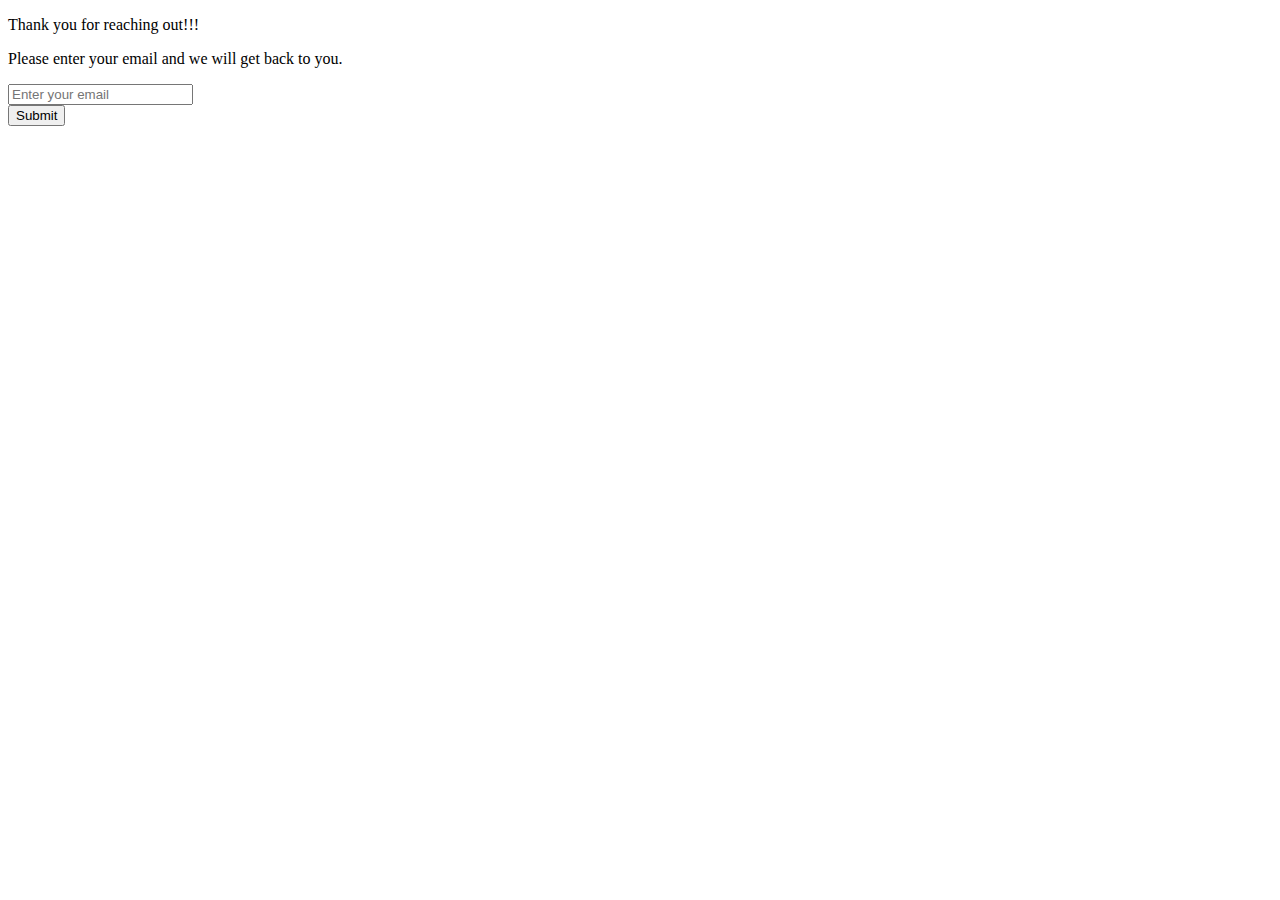
<file: contact.html>
<!DOCTYPE html>
<html>
    <head>
        <title>Contact</title>
    </head>
    <body>
        <p>Thank you for reaching out!!!</p>
        <p>Please enter your email and we will get back to you.</p>
        <form action="index.html">
            <label for="email"></label>
            <input type="email" name="email" id="email" placeholder="Enter your email" required><br>
            <input type="submit" value="Submit">
        </form>
    </body>
</html>
</file>
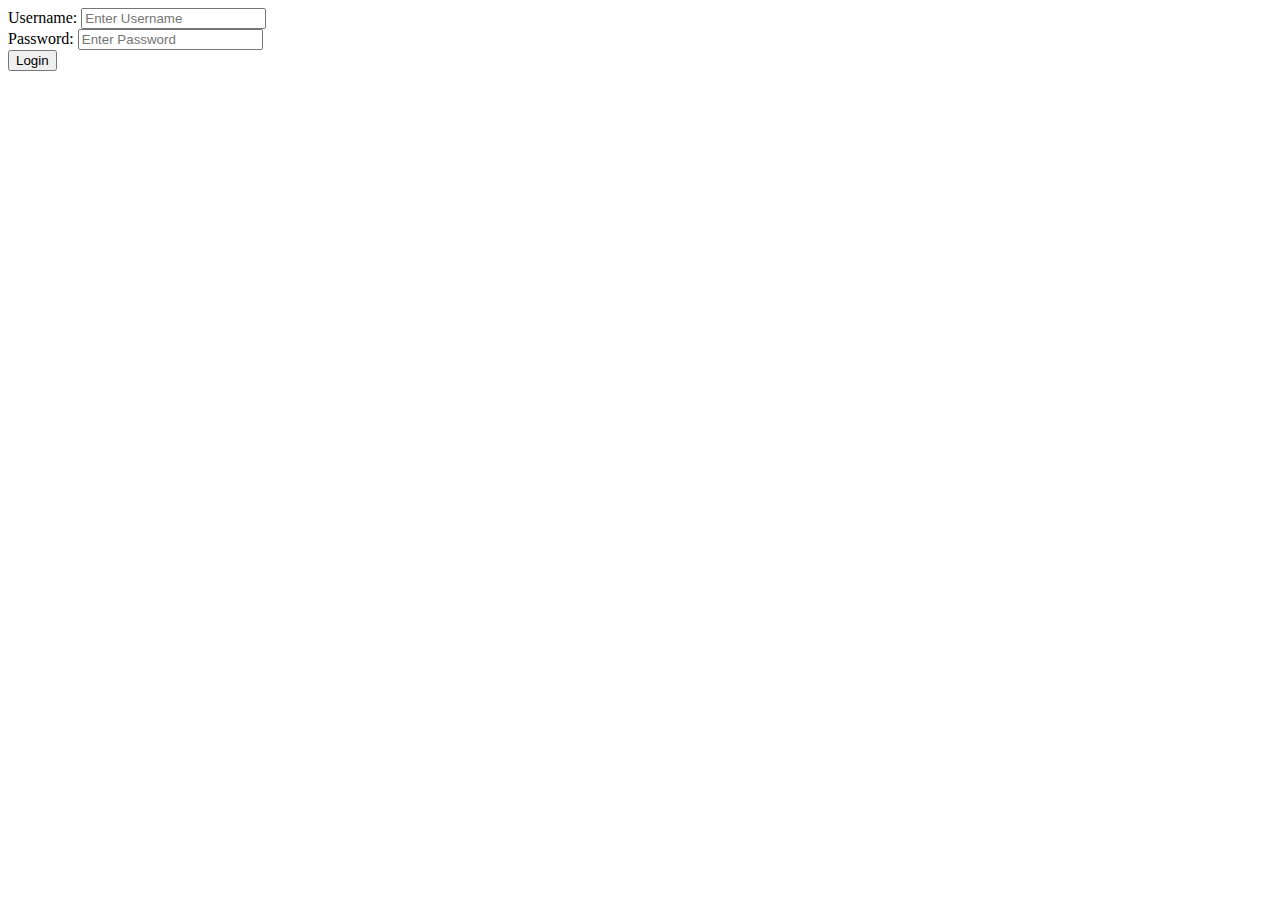
<file: login.html>
<!DOCTYPE html>
<html>
    <head>
        <title>Login</title>
    </head>
    <body>
        <form action="index.html">
            <label for="username">Username:</label>
            <input type="text" name="username" id="username" placeholder="Enter Username" required autocomplete="off"><br>
            <label for="password">Password:</label>
            <input type="password" name="password" id="password" placeholder="Enter Password" required autocomplete="off"><br>
            <input type="submit" value="Login">
        </form>
    </body>
</html>
</file>
